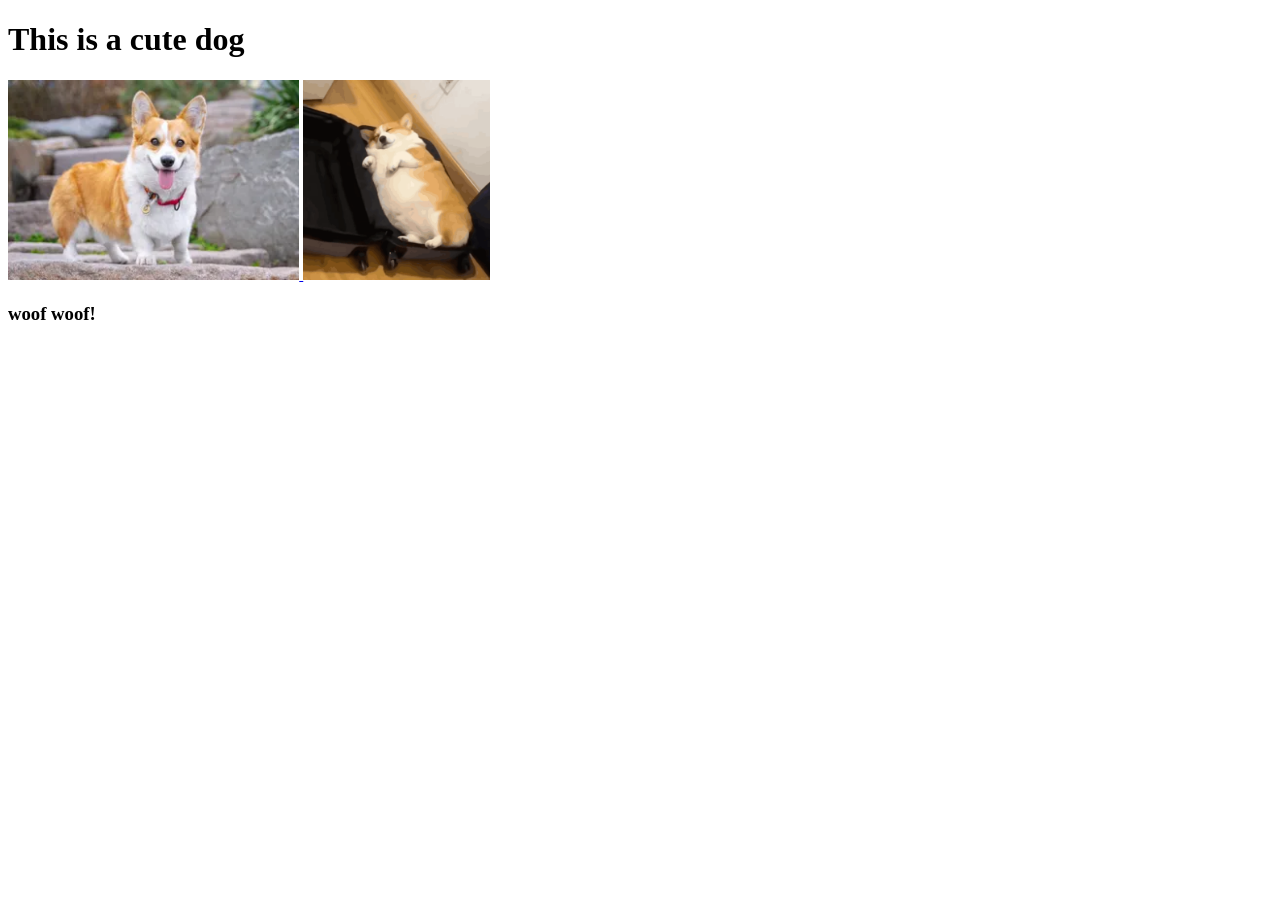
<file: self_learning/index.html>
<!DOCTYPE html>
<html>

<head>
    <title>My first website</title>
</head>

<body>

    <h1>This is a cute dog</h1>
    <a href="https://en.wikipedia.org/wiki/Dog">
        <img src="images/dog.png" height="200" alt="This is a picture of a dog">
    </a>

    <img src="images/funny_dog.gif" height="200" alt="sleeping dog gif">
    <h3>woof woof!</h3>
</body>

</html>
</file>
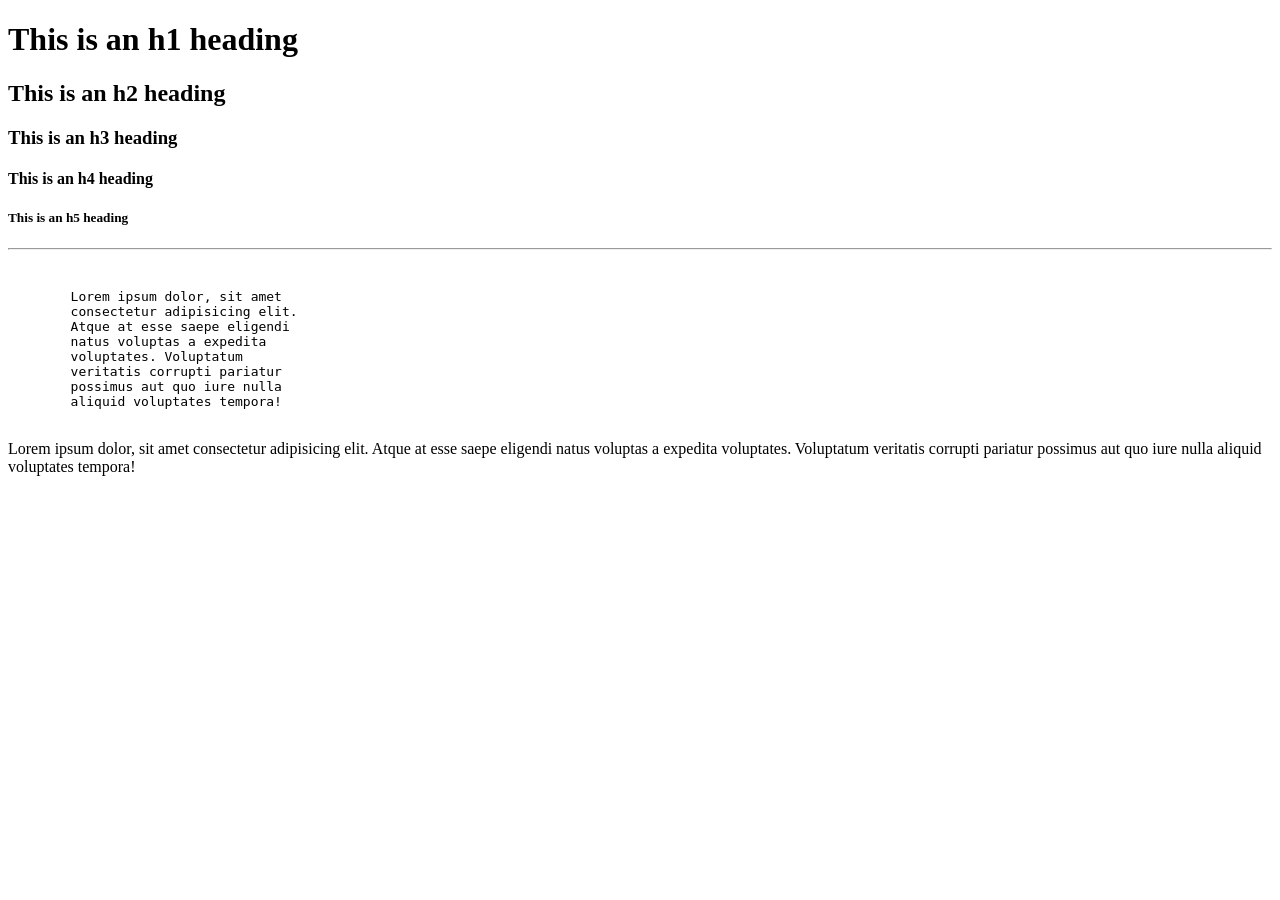
<file: self_learning/index1.html>
<!DOCTYPE html>
<html>

<head>
    <title>
        My first website
    </title>
</head>

<body>
    <h1>
        This is an h1 heading
    </h1>
    <h2>
        This is an h2 heading
    </h2>
    <h3>
        This is an h3 heading
    </h3>
    <h4>
        This is an h4 heading
    </h4>
    <h5>
        This is an h5 heading
    </h5>
    <hr>
    <br>
    <pre>
        Lorem ipsum dolor, sit amet 
        consectetur adipisicing elit. 
        Atque at esse saepe eligendi 
        natus voluptas a expedita
        voluptates. Voluptatum 
        veritatis corrupti pariatur 
        possimus aut quo iure nulla 
        aliquid voluptates tempora!
    </pre>

    <p>
        Lorem ipsum dolor, sit amet consectetur adipisicing elit. Atque at esse saepe eligendi natus voluptas a expedita
        voluptates. Voluptatum veritatis corrupti pariatur possimus aut quo iure nulla aliquid voluptates tempora!
    </p>
    <!--THIS IS A COMMENT-->
</body>

</html>
</file>
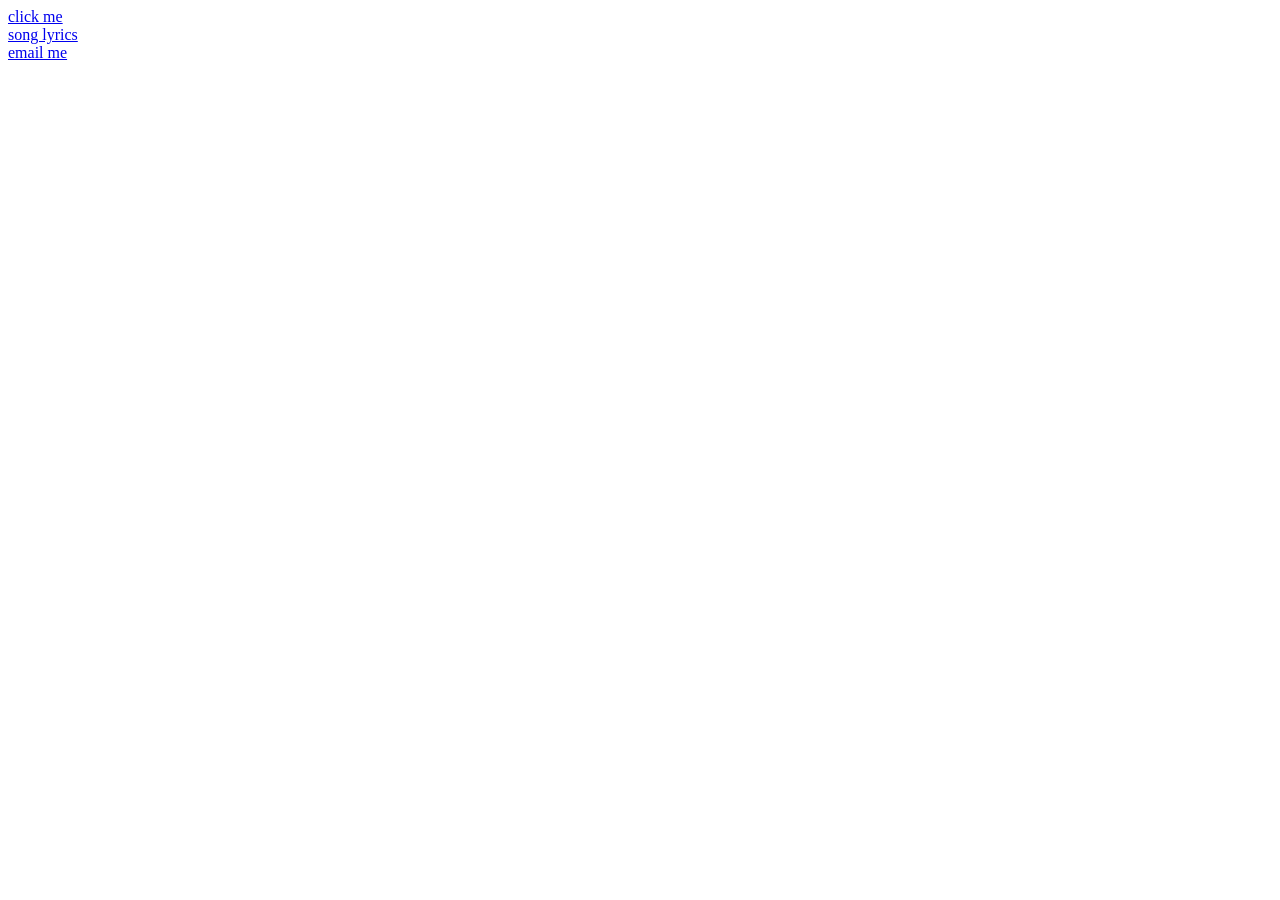
<file: self_learning/index2.html>
<!DOCTYPE html>
<html>

<head>
    <title>
        My first website
    </title>
</head>

<body>
    <a href="https://www.google.com/" target="_blank" title="Goes to google">
        click me
    </a>
    <br>
    <a href="lyrics.html">
        song lyrics
    </a>
    <br>
    <a href="mailto:test@fake.com">
        email me
    </a>
</body>

</html>
</file>
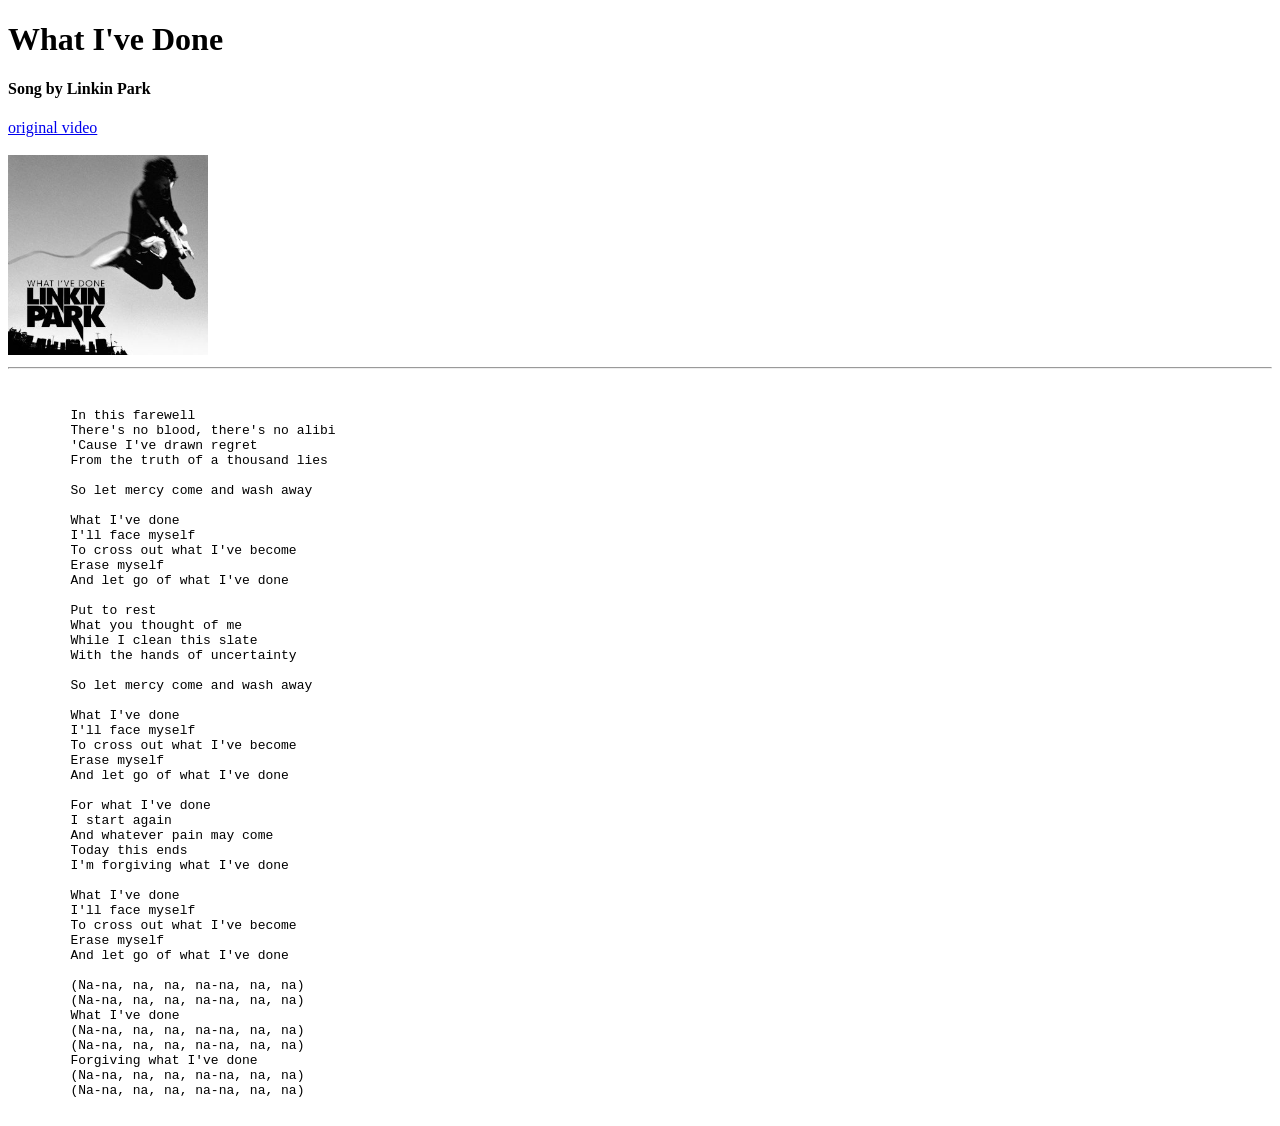
<file: self_learning/lyrics.html>
<!DOCTYPE html>
<html>

<head>
    <title>
        My song lyrics
    </title>
</head>

<body>
    <h1>
        What I've Done
    </h1>
    <h4>
        Song by Linkin Park
    </h4>
    <a href="https://abiurl.me/What_Ive_Done" target="_blank">
        original video
    </a>

    <br><br>
    <a href="https://abiurl.me/What_Ive_Done" target="_blank">
        <img src="images/album_cover.jpg" height="200" alt="album art cover">
    </a>
    <hr>
    <br>
    <pre>
        In this farewell
        There's no blood, there's no alibi
        'Cause I've drawn regret
        From the truth of a thousand lies

        So let mercy come and wash away

        What I've done
        I'll face myself
        To cross out what I've become
        Erase myself
        And let go of what I've done

        Put to rest
        What you thought of me
        While I clean this slate
        With the hands of uncertainty

        So let mercy come and wash away

        What I've done
        I'll face myself
        To cross out what I've become
        Erase myself
        And let go of what I've done

        For what I've done
        I start again
        And whatever pain may come
        Today this ends
        I'm forgiving what I've done

        What I've done
        I'll face myself
        To cross out what I've become
        Erase myself
        And let go of what I've done

        (Na-na, na, na, na-na, na, na)
        (Na-na, na, na, na-na, na, na)
        What I've done
        (Na-na, na, na, na-na, na, na)
        (Na-na, na, na, na-na, na, na)
        Forgiving what I've done
        (Na-na, na, na, na-na, na, na)
        (Na-na, na, na, na-na, na, na)
    </pre>

</body>

</html>
</file>
